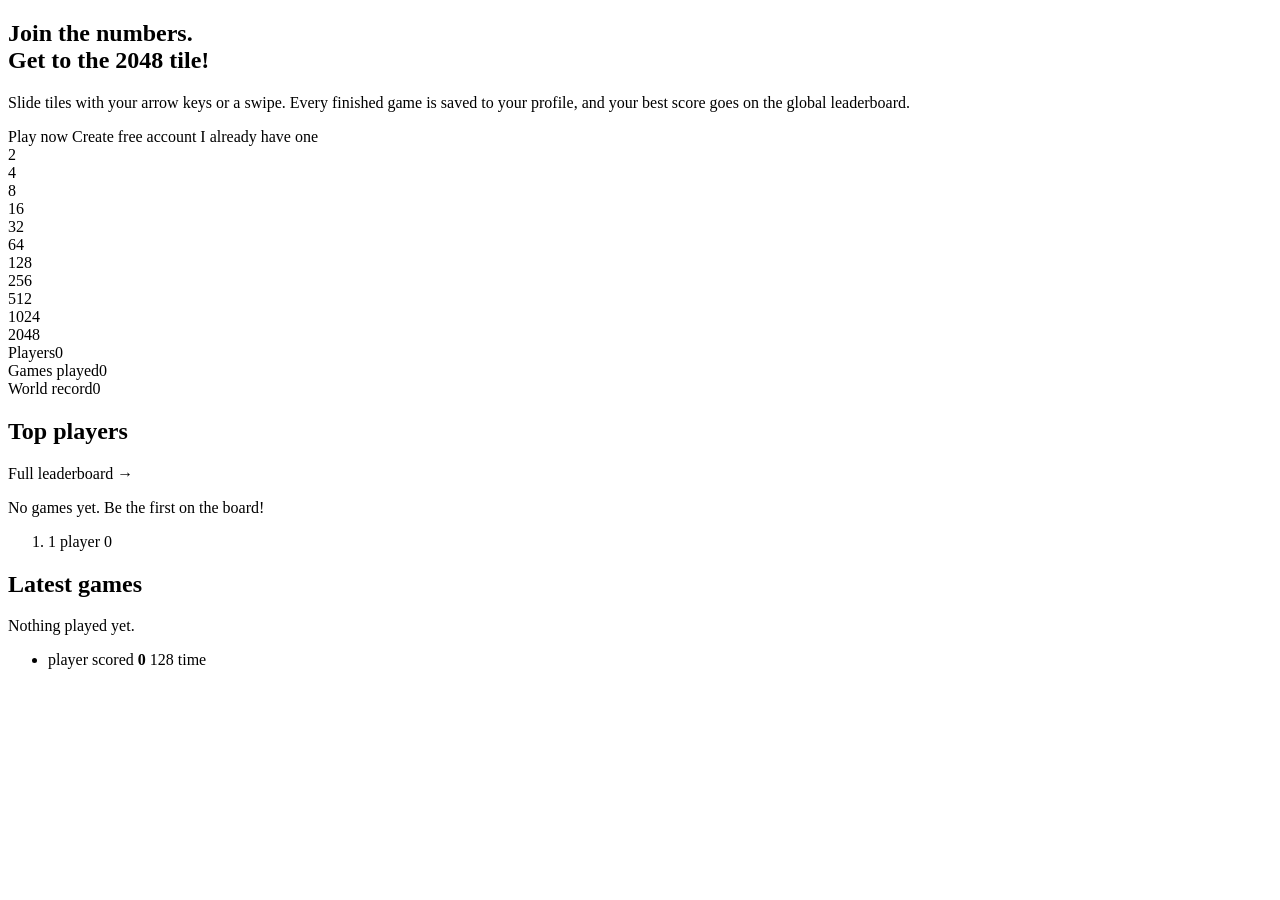
<file: src/main/resources/templates/index.html>
<!DOCTYPE html>
<html lang="en" xmlns:th="http://www.thymeleaf.org" xmlns:sec="http://www.thymeleaf.org/extras/spring-security">
<head th:replace="~{fragments/layout :: head('Home')}"></head>
<body>
<header th:replace="~{fragments/layout :: navbar}"></header>

<main class="container">
    <section class="hero">
        <div class="hero-text">
            <h1>Join the numbers.<br>Get to the <span class="accent">2048 tile!</span></h1>
            <p class="lead">Slide tiles with your arrow keys or a swipe. Every finished game is saved to your
                profile, and your best score goes on the global leaderboard.</p>
            <div class="hero-actions">
                <a sec:authorize="isAuthenticated()" class="btn btn-lg" th:href="@{/play}">Play now</a>
                <th:block sec:authorize="!isAuthenticated()">
                    <a class="btn btn-lg" th:href="@{/register}">Create free account</a>
                    <a class="btn btn-lg btn-outline" th:href="@{/login}">I already have one</a>
                </th:block>
            </div>
        </div>
        <div class="hero-board" aria-hidden="true">
            <div class="mini-tile t-2">2</div><div class="mini-tile t-4">4</div><div class="mini-tile t-8">8</div><div class="mini-tile t-16">16</div>
            <div class="mini-tile"></div><div class="mini-tile t-32">32</div><div class="mini-tile t-64">64</div><div class="mini-tile t-128">128</div>
            <div class="mini-tile t-256">256</div><div class="mini-tile"></div><div class="mini-tile t-512">512</div><div class="mini-tile t-1024">1024</div>
            <div class="mini-tile"></div><div class="mini-tile"></div><div class="mini-tile t-2048">2048</div><div class="mini-tile"></div>
        </div>
    </section>

    <section class="stat-row">
        <div class="stat-card"><span class="stat-label">Players</span><span class="stat-value" th:text="${totalPlayers}">0</span></div>
        <div class="stat-card"><span class="stat-label">Games played</span><span class="stat-value" th:text="${totalGames}">0</span></div>
        <div class="stat-card"><span class="stat-label">World record</span><span class="stat-value" th:text="${globalBest}">0</span></div>
    </section>

    <section class="grid-2">
        <div class="card">
            <div class="card-head">
                <h2>Top players</h2>
                <a th:href="@{/leaderboard}">Full leaderboard &rarr;</a>
            </div>
            <p class="muted" th:if="${#lists.isEmpty(topPlayers)}">No games yet. Be the first on the board!</p>
            <ol class="rank-list" th:unless="${#lists.isEmpty(topPlayers)}">
                <li th:each="p, it : ${topPlayers}">
                    <span class="rank-badge" th:classappend="${it.index < 3 ? 'medal-' + it.count : ''}" th:text="${it.count}">1</span>
                    <a th:href="@{/players/{u}(u=${p.username})}" th:text="${p.nameToShow}">player</a>
                    <span class="score" th:text="${p.highestScore}">0</span>
                </li>
            </ol>
        </div>
        <div class="card">
            <div class="card-head"><h2>Latest games</h2></div>
            <p class="muted" th:if="${#lists.isEmpty(recentGames)}">Nothing played yet.</p>
            <ul class="activity" th:unless="${#lists.isEmpty(recentGames)}">
                <li th:each="g : ${recentGames}">
                    <a th:href="@{/players/{u}(u=${g.user.username})}" th:text="${g.user.nameToShow}">player</a>
                    scored <strong th:text="${g.score}">0</strong>
                    <span class="tile-chip" th:classappend="'t-' + ${g.highestTile}" th:text="${g.highestTile}">128</span>
                    <span class="muted small" th:text="${#temporals.format(g.playedAt, 'dd MMM HH:mm')}">time</span>
                </li>
            </ul>
        </div>
    </section>
</main>

<footer th:replace="~{fragments/layout :: footer}"></footer>
</body>
</html>
</file>
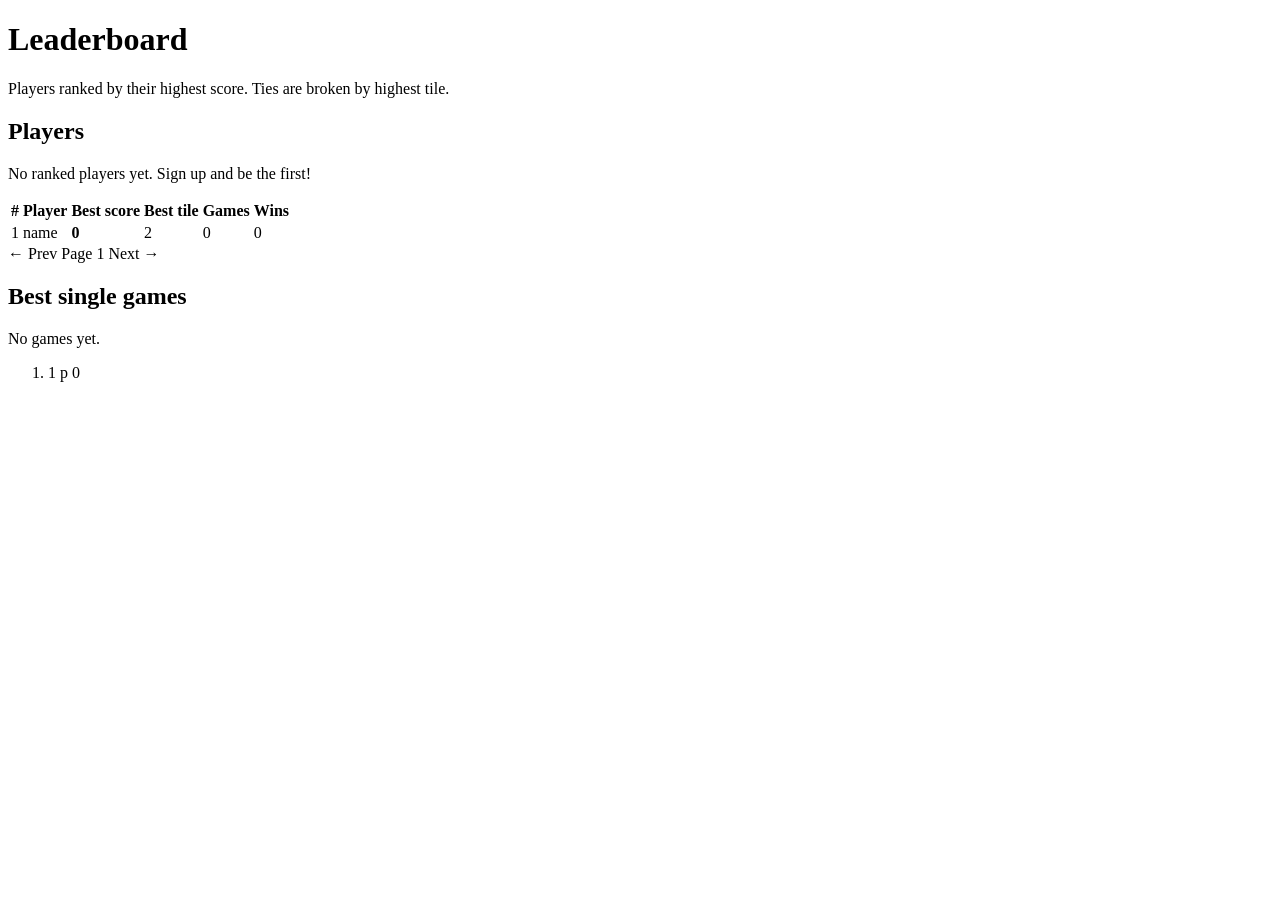
<file: src/main/resources/templates/leaderboard.html>
<!DOCTYPE html>
<html lang="en" xmlns:th="http://www.thymeleaf.org" xmlns:sec="http://www.thymeleaf.org/extras/spring-security">
<head th:replace="~{fragments/layout :: head('Leaderboard')}"></head>
<body>
<header th:replace="~{fragments/layout :: navbar}"></header>

<main class="container">
    <h1>Leaderboard</h1>
    <p class="muted">Players ranked by their highest score. Ties are broken by highest tile.</p>

    <section class="grid-2 wide-left">
        <div class="card">
            <h2>Players</h2>
            <p class="muted" th:if="${players.empty}">No ranked players yet.
                <a sec:authorize="!isAuthenticated()" th:href="@{/register}">Sign up</a> and be the first!</p>
            <div class="table-scroll" th:unless="${players.empty}">
                <table class="table">
                    <thead>
                    <tr><th>#</th><th>Player</th><th>Best score</th><th>Best tile</th><th>Games</th><th>Wins</th></tr>
                    </thead>
                    <tbody>
                    <tr th:each="p, it : ${players.content}"
                        th:with="r=${players.number * players.size + it.count}"
                        th:classappend="${#authentication != null and #authentication.name == p.username} ? 'me'">
                        <td><span class="rank-badge" th:classappend="${r <= 3 ? 'medal-' + r : ''}" th:text="${r}">1</span></td>
                        <td>
                            <a th:href="@{/players/{u}(u=${p.username})}" th:text="${p.nameToShow}">name</a>
                            <span class="muted small" th:if="${p.country}" th:text="${p.country}"></span>
                        </td>
                        <td><strong th:text="${p.highestScore}">0</strong></td>
                        <td><span class="tile-chip" th:classappend="'t-' + ${p.highestTile}" th:text="${p.highestTile}">2</span></td>
                        <td th:text="${p.gamesPlayed}">0</td>
                        <td th:text="${p.gamesWon}">0</td>
                    </tr>
                    </tbody>
                </table>
            </div>
            <nav class="pager" th:if="${players.totalPages > 1}">
                <a th:if="${players.hasPrevious()}" th:href="@{/leaderboard(page=${players.number - 1})}">&larr; Prev</a>
                <span th:text="'Page ' + ${players.number + 1} + ' of ' + ${players.totalPages}">Page 1</span>
                <a th:if="${players.hasNext()}" th:href="@{/leaderboard(page=${players.number + 1})}">Next &rarr;</a>
            </nav>
        </div>

        <div class="card">
            <h2>Best single games</h2>
            <p class="muted" th:if="${#lists.isEmpty(bestGames)}">No games yet.</p>
            <ol class="rank-list" th:unless="${#lists.isEmpty(bestGames)}">
                <li th:each="g, it : ${bestGames}">
                    <span class="rank-badge" th:text="${it.count}">1</span>
                    <a th:href="@{/players/{u}(u=${g.user.username})}" th:text="${g.user.nameToShow}">p</a>
                    <span class="score" th:text="${g.score}">0</span>
                </li>
            </ol>
        </div>
    </section>
</main>

<footer th:replace="~{fragments/layout :: footer}"></footer>
</body>
</html>
</file>
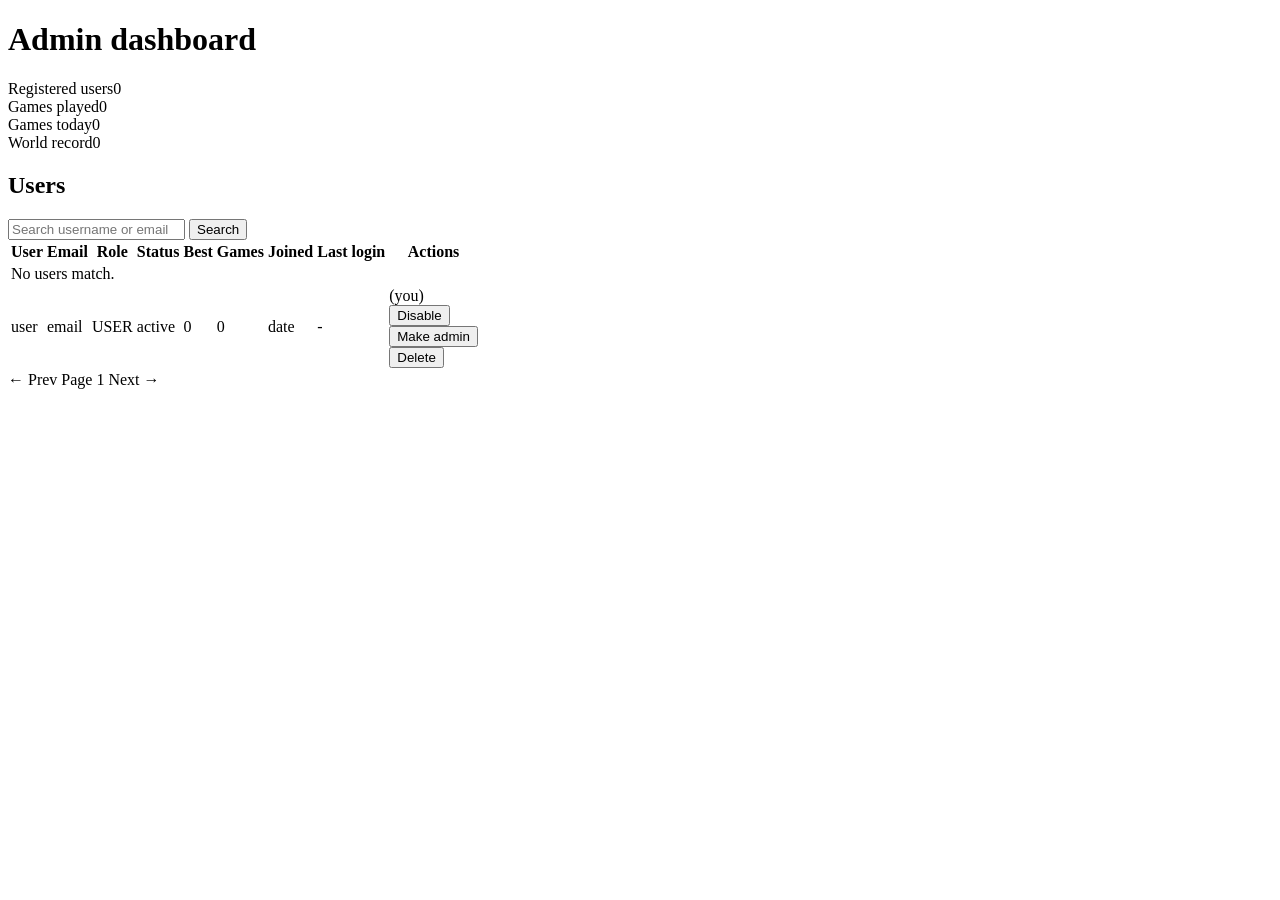
<file: src/main/resources/templates/admin/dashboard.html>
<!DOCTYPE html>
<html lang="en" xmlns:th="http://www.thymeleaf.org" xmlns:sec="http://www.thymeleaf.org/extras/spring-security">
<head th:replace="~{fragments/layout :: head('Admin')}"></head>
<body>
<header th:replace="~{fragments/layout :: navbar}"></header>

<main class="container">
    <h1>Admin dashboard</h1>
    <div th:replace="~{fragments/layout :: flash}"></div>

    <section class="stat-row">
        <div class="stat-card"><span class="stat-label">Registered users</span><span class="stat-value" th:text="${totalPlayers}">0</span></div>
        <div class="stat-card"><span class="stat-label">Games played</span><span class="stat-value" th:text="${totalGames}">0</span></div>
        <div class="stat-card"><span class="stat-label">Games today</span><span class="stat-value" th:text="${gamesToday}">0</span></div>
        <div class="stat-card"><span class="stat-label">World record</span><span class="stat-value" th:text="${globalBest}">0</span></div>
    </section>

    <div class="card">
        <div class="card-head">
            <h2>Users</h2>
            <form th:action="@{/admin}" method="get" class="search">
                <input type="search" name="q" th:value="${q}" placeholder="Search username or email">
                <button class="btn btn-sm" type="submit">Search</button>
            </form>
        </div>
        <div class="table-scroll">
            <table class="table">
                <thead>
                <tr><th>User</th><th>Email</th><th>Role</th><th>Status</th><th>Best</th><th>Games</th><th>Joined</th><th>Last login</th><th>Actions</th></tr>
                </thead>
                <tbody>
                <tr th:if="${users.empty}"><td colspan="9" class="muted">No users match.</td></tr>
                <tr th:each="u : ${users.content}" th:with="self=${#authentication.name == u.username}">
                    <td><a th:href="@{/players/{n}(n=${u.username})}" th:text="${u.username}">user</a></td>
                    <td th:text="${u.email}">email</td>
                    <td><span class="badge" th:classappend="${u.admin} ? 'gold'" th:text="${u.role}">USER</span></td>
                    <td><span class="badge" th:classappend="${u.enabled} ? 'win' : 'danger'" th:text="${u.enabled} ? 'active' : 'disabled'">active</span></td>
                    <td th:text="${u.highestScore}">0</td>
                    <td th:text="${u.gamesPlayed}">0</td>
                    <td class="small" th:text="${#temporals.format(u.createdAt, 'dd MMM yyyy')}">date</td>
                    <td class="small" th:text="${u.lastLoginAt != null ? #temporals.format(u.lastLoginAt, 'dd MMM HH:mm') : 'never'}">-</td>
                    <td class="actions">
                        <span class="muted small" th:if="${self}">(you)</span>
                        <th:block th:unless="${self}">
                            <form th:action="@{/admin/users/{id}/toggle(id=${u.id})}" method="post">
                                <button class="btn btn-sm btn-outline" type="submit" th:text="${u.enabled} ? 'Disable' : 'Enable'">Disable</button>
                            </form>
                            <form th:action="@{/admin/users/{id}/role(id=${u.id})}" method="post">
                                <input type="hidden" name="role" th:value="${u.admin} ? 'USER' : 'ADMIN'">
                                <button class="btn btn-sm btn-outline" type="submit" th:text="${u.admin} ? 'Make user' : 'Make admin'">Make admin</button>
                            </form>
                            <form th:action="@{/admin/users/{id}/delete(id=${u.id})}" method="post"
                                  onsubmit="return confirm('Delete this user and all of their games? This cannot be undone.');">
                                <button class="btn btn-sm btn-danger" type="submit">Delete</button>
                            </form>
                        </th:block>
                    </td>
                </tr>
                </tbody>
            </table>
        </div>
        <nav class="pager" th:if="${users.totalPages > 1}">
            <a th:if="${users.hasPrevious()}" th:href="@{/admin(page=${users.number - 1},q=${q})}">&larr; Prev</a>
            <span th:text="'Page ' + ${users.number + 1} + ' of ' + ${users.totalPages}">Page 1</span>
            <a th:if="${users.hasNext()}" th:href="@{/admin(page=${users.number + 1},q=${q})}">Next &rarr;</a>
        </nav>
    </div>
</main>

<footer th:replace="~{fragments/layout :: footer}"></footer>
</body>
</html>
</file>
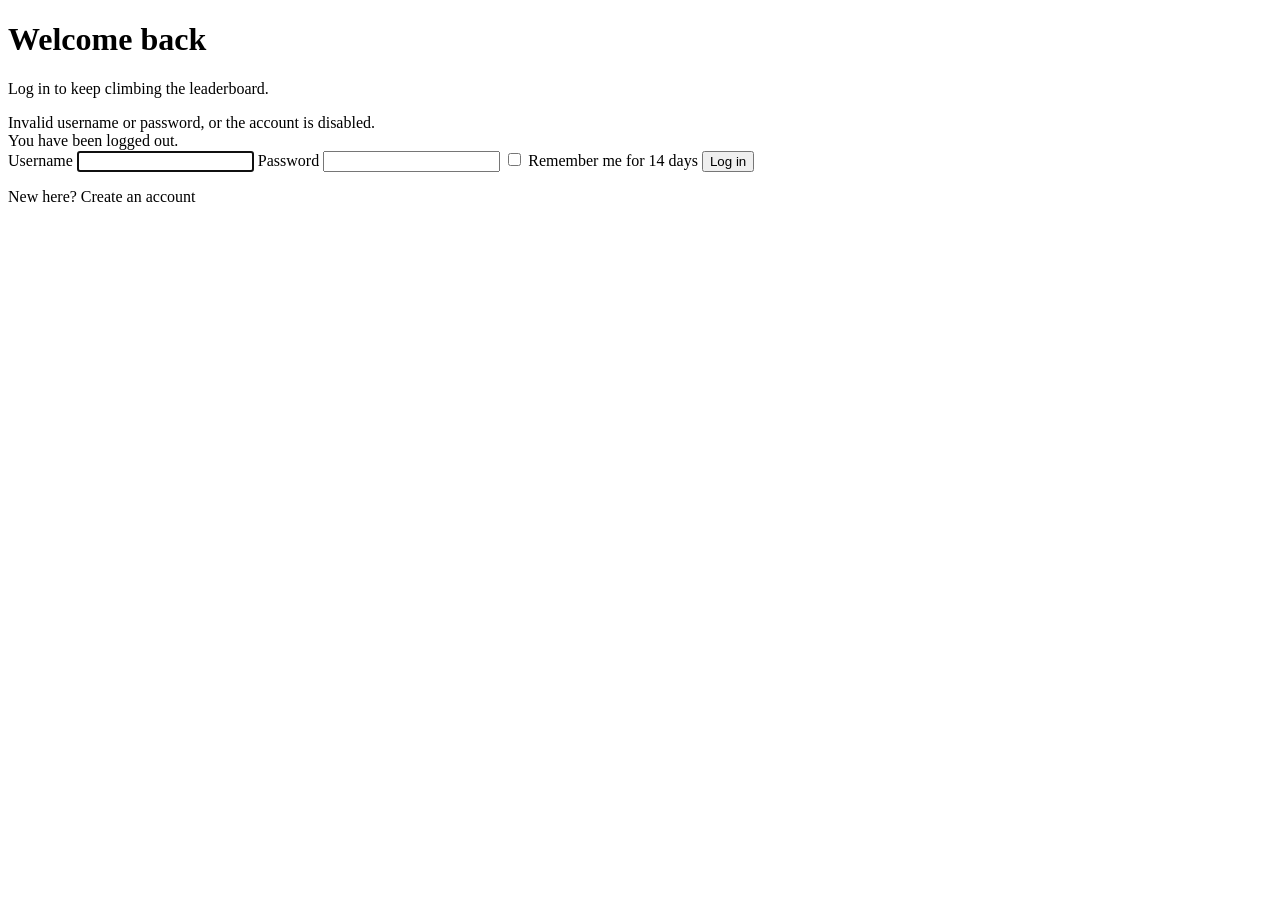
<file: src/main/resources/templates/auth/login.html>
<!DOCTYPE html>
<html lang="en" xmlns:th="http://www.thymeleaf.org">
<head th:replace="~{fragments/layout :: head('Log in')}"></head>
<body>
<header th:replace="~{fragments/layout :: navbar}"></header>

<main class="container narrow">
    <div class="card auth-card">
        <h1>Welcome back</h1>
        <p class="muted">Log in to keep climbing the leaderboard.</p>

        <div th:replace="~{fragments/layout :: flash}"></div>
        <div class="alert alert-error" th:if="${param.error}">Invalid username or password, or the account is disabled.</div>
        <div class="alert alert-success" th:if="${param.logout}">You have been logged out.</div>

        <form th:action="@{/login}" method="post" class="form">
            <label for="username">Username</label>
            <input id="username" name="username" type="text" required autofocus autocomplete="username"
                   th:value="${username}">

            <label for="password">Password</label>
            <input id="password" name="password" type="password" required autocomplete="current-password">

            <label class="checkbox"><input type="checkbox" name="remember-me"> Remember me for 14 days</label>

            <button type="submit" class="btn btn-block">Log in</button>
        </form>
        <p class="switch">New here? <a th:href="@{/register}">Create an account</a></p>
    </div>
</main>

<footer th:replace="~{fragments/layout :: footer}"></footer>
</body>
</html>
</file>
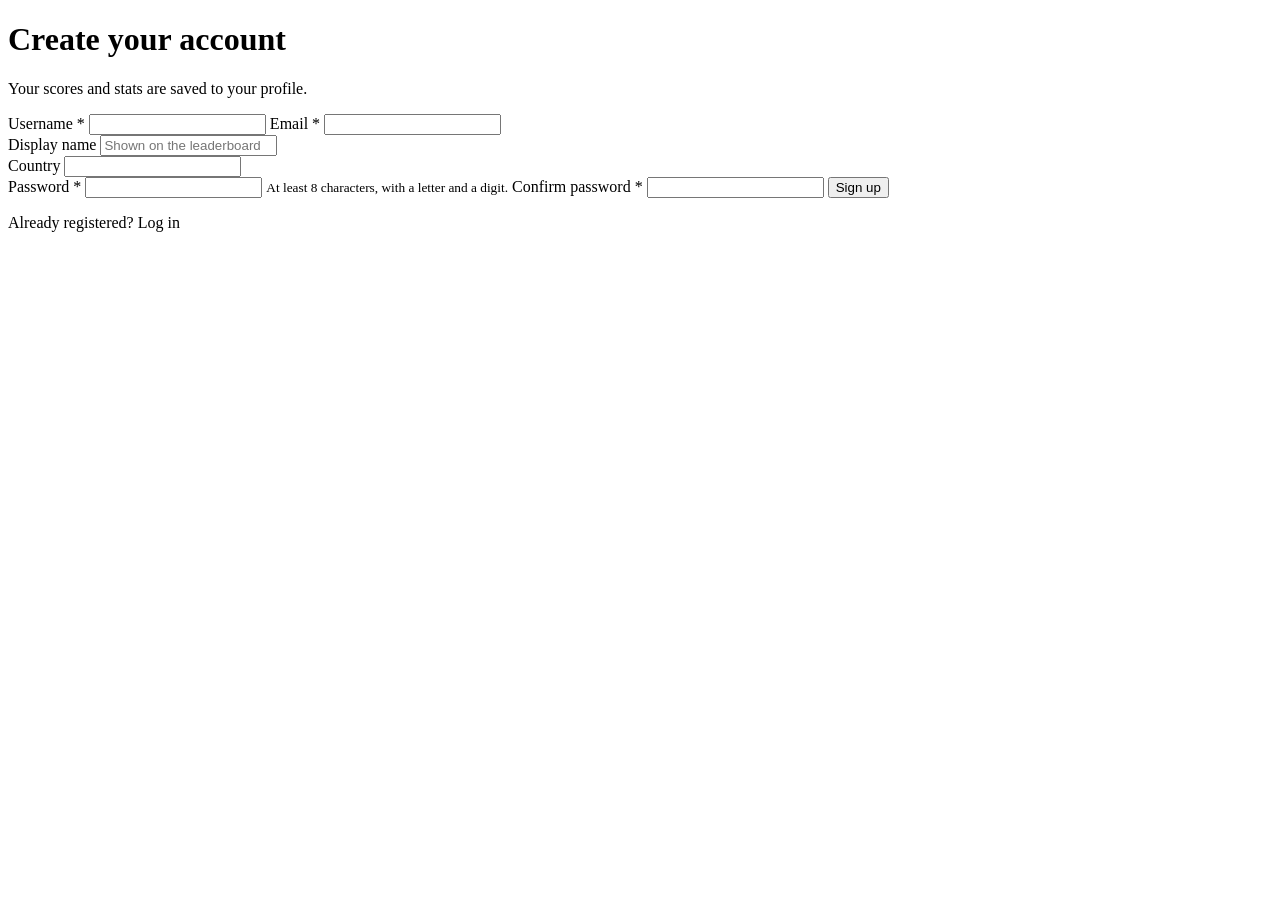
<file: src/main/resources/templates/auth/register.html>
<!DOCTYPE html>
<html lang="en" xmlns:th="http://www.thymeleaf.org">
<head th:replace="~{fragments/layout :: head('Sign up')}"></head>
<body>
<header th:replace="~{fragments/layout :: navbar}"></header>

<main class="container narrow">
    <div class="card auth-card">
        <h1>Create your account</h1>
        <p class="muted">Your scores and stats are saved to your profile.</p>

        <form th:action="@{/register}" th:object="${form}" method="post" class="form" novalidate>
            <label for="username">Username *</label>
            <input id="username" type="text" th:field="*{username}" autocomplete="username" required
                   th:classappend="${#fields.hasErrors('username')} ? 'invalid'">
            <small class="field-error" th:if="${#fields.hasErrors('username')}" th:errors="*{username}"></small>

            <label for="email">Email *</label>
            <input id="email" type="email" th:field="*{email}" autocomplete="email" required
                   th:classappend="${#fields.hasErrors('email')} ? 'invalid'">
            <small class="field-error" th:if="${#fields.hasErrors('email')}" th:errors="*{email}"></small>

            <div class="form-row">
                <div>
                    <label for="displayName">Display name</label>
                    <input id="displayName" type="text" th:field="*{displayName}" placeholder="Shown on the leaderboard">
                    <small class="field-error" th:if="${#fields.hasErrors('displayName')}" th:errors="*{displayName}"></small>
                </div>
                <div>
                    <label for="country">Country</label>
                    <input id="country" type="text" th:field="*{country}">
                </div>
            </div>

            <label for="password">Password *</label>
            <input id="password" type="password" th:field="*{password}" autocomplete="new-password" required
                   th:classappend="${#fields.hasErrors('password')} ? 'invalid'">
            <small class="hint" th:unless="${#fields.hasErrors('password')}">At least 8 characters, with a letter and a digit.</small>
            <small class="field-error" th:if="${#fields.hasErrors('password')}" th:errors="*{password}"></small>

            <label for="confirmPassword">Confirm password *</label>
            <input id="confirmPassword" type="password" th:field="*{confirmPassword}" autocomplete="new-password" required
                   th:classappend="${#fields.hasErrors('confirmPassword')} ? 'invalid'">
            <small class="field-error" th:if="${#fields.hasErrors('confirmPassword')}" th:errors="*{confirmPassword}"></small>

            <button type="submit" class="btn btn-block">Sign up</button>
        </form>
        <p class="switch">Already registered? <a th:href="@{/login}">Log in</a></p>
    </div>
</main>

<footer th:replace="~{fragments/layout :: footer}"></footer>
</body>
</html>
</file>
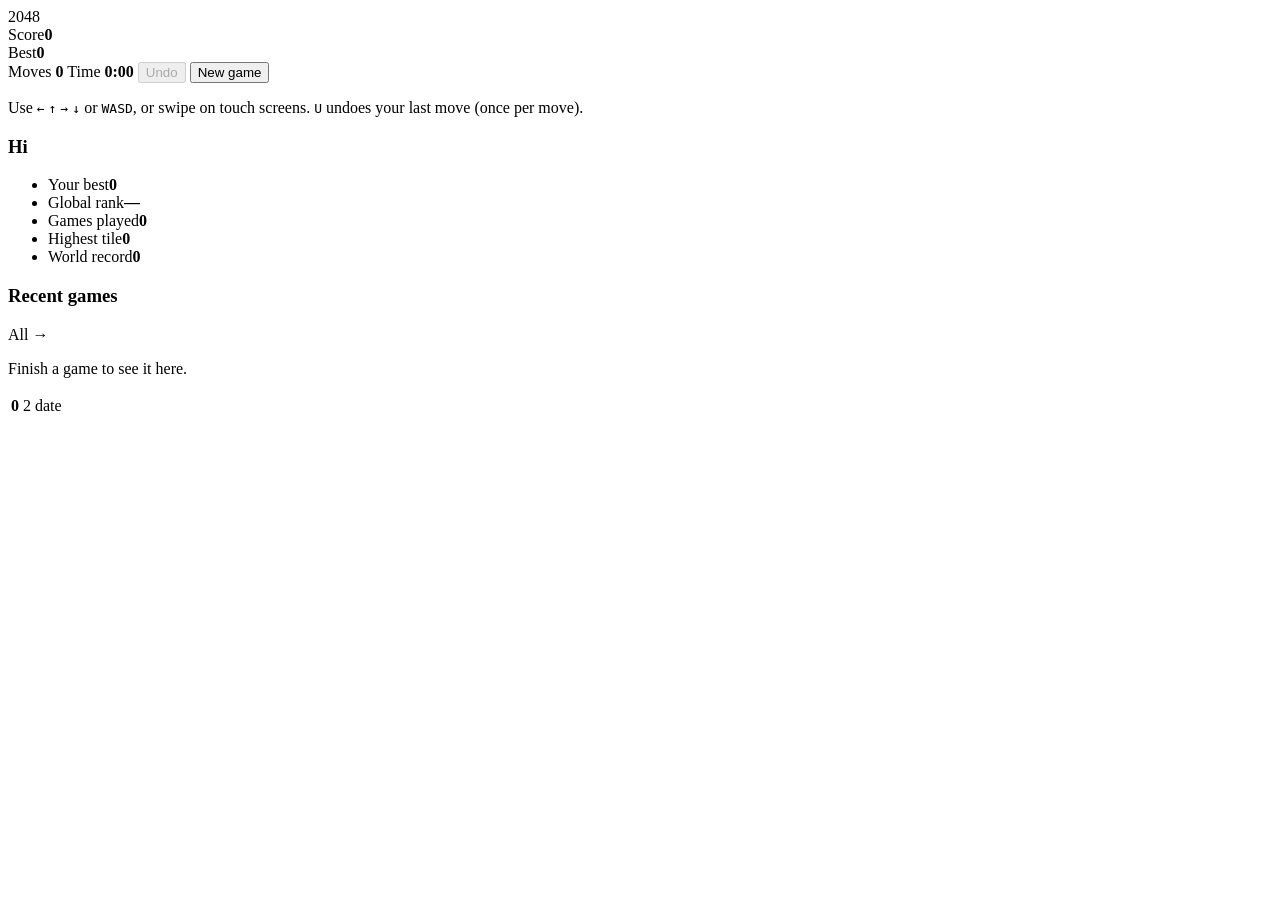
<file: src/main/resources/templates/game/play.html>
<!DOCTYPE html>
<html lang="en" xmlns:th="http://www.thymeleaf.org">
<head th:replace="~{fragments/layout :: head('Play')}"></head>
<body>
<header th:replace="~{fragments/layout :: navbar}"></header>

<main class="container play-layout">
    <section id="game" class="game"
             th:data-username="${user.username}"
             th:data-best="${user.highestScore}"
             th:data-submit-url="@{/api/scores}">
        <div class="game-header">
            <div class="title-tile">2048</div>
            <div class="scores">
                <div class="score-box"><span>Score</span><strong id="score">0</strong></div>
                <div class="score-box"><span>Best</span><strong id="best" th:text="${user.highestScore}">0</strong></div>
            </div>
        </div>
        <div class="game-sub">
            <span>Moves <strong id="moves">0</strong></span>
            <span>Time <strong id="time">0:00</strong></span>
            <button id="undo" class="btn btn-sm btn-outline" type="button" disabled
                    title="Take back your last move (U). One undo per move.">Undo</button>
            <button id="new-game" class="btn btn-sm" type="button"
                    title="Saves the current game (if you made any moves) and starts a new one">New game</button>
        </div>

        <div class="board-wrap">
            <div id="board" class="board" aria-label="2048 board" tabindex="0"></div>
            <div id="overlay" class="overlay" hidden>
                <h2 id="overlay-title">Game over!</h2>
                <p id="overlay-message"></p>
                <div class="overlay-actions">
                    <button id="keep-playing" class="btn btn-outline" type="button" hidden>Keep going</button>
                    <button id="save-score" class="btn btn-outline" type="button" hidden>Save score</button>
                    <button id="try-again" class="btn" type="button">Play again</button>
                </div>
            </div>
        </div>
        <p class="muted small center">Use <kbd>&larr;</kbd> <kbd>&uarr;</kbd> <kbd>&rarr;</kbd> <kbd>&darr;</kbd>
            or <kbd>W</kbd><kbd>A</kbd><kbd>S</kbd><kbd>D</kbd>, or swipe on touch screens.
            <kbd>U</kbd> undoes your last move (once per move).</p>
    </section>

    <aside class="side">
        <div class="card">
            <h3 th:text="'Hi, ' + ${user.nameToShow}">Hi</h3>
            <ul class="kv">
                <li><span>Your best</span><strong id="side-best" th:text="${user.highestScore}">0</strong></li>
                <li><span>Global rank</span><strong id="side-rank" th:text="${rank != null ? '#' + rank : '—'}">—</strong></li>
                <li><span>Games played</span><strong id="side-games" th:text="${user.gamesPlayed}">0</strong></li>
                <li><span>Highest tile</span><strong th:text="${user.highestTile}">0</strong></li>
                <li><span>World record</span><strong th:text="${globalBest}">0</strong></li>
            </ul>
        </div>
        <div class="card">
            <div class="card-head"><h3>Recent games</h3><a th:href="@{/profile}">All &rarr;</a></div>
            <p class="muted small" th:if="${#lists.isEmpty(recentGames)}">Finish a game to see it here.</p>
            <table class="table compact" th:unless="${#lists.isEmpty(recentGames)}">
                <tr th:each="g : ${recentGames}">
                    <td><strong th:text="${g.score}">0</strong></td>
                    <td><span class="tile-chip" th:classappend="'t-' + ${g.highestTile}" th:text="${g.highestTile}">2</span></td>
                    <td class="muted small" th:text="${#temporals.format(g.playedAt, 'dd MMM HH:mm')}">date</td>
                </tr>
            </table>
        </div>
    </aside>
</main>

<footer th:replace="~{fragments/layout :: footer}"></footer>
<script th:src="@{/js/game.js}"></script>
</body>
</html>
</file>
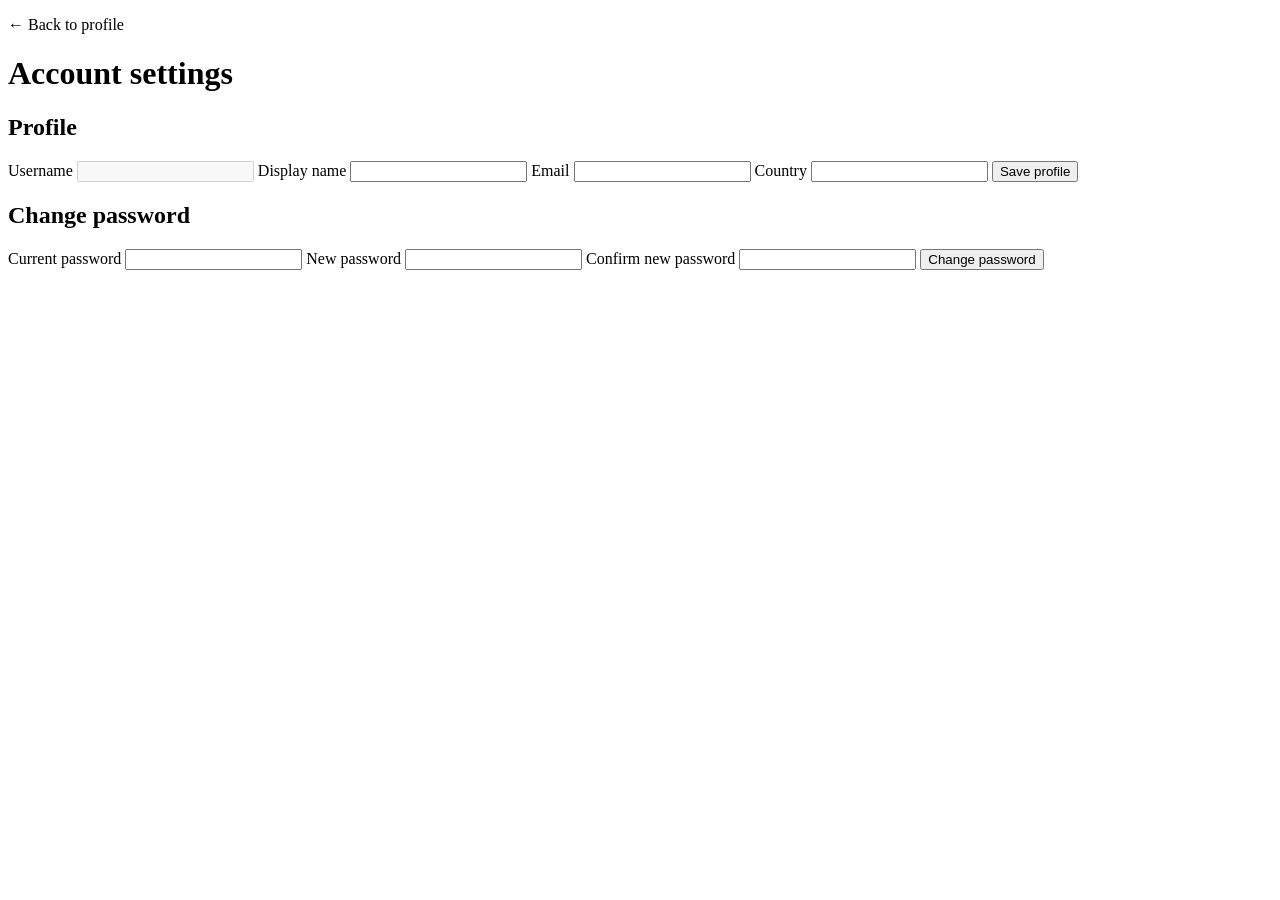
<file: src/main/resources/templates/profile/edit.html>
<!DOCTYPE html>
<html lang="en" xmlns:th="http://www.thymeleaf.org">
<head th:replace="~{fragments/layout :: head('Edit profile')}"></head>
<body>
<header th:replace="~{fragments/layout :: navbar}"></header>

<main class="container narrow-2">
    <p><a th:href="@{/profile}">&larr; Back to profile</a></p>
    <h1>Account settings</h1>
    <div th:replace="~{fragments/layout :: flash}"></div>

    <div class="grid-2">
        <div class="card">
            <h2>Profile</h2>
            <form th:action="@{/profile/edit}" th:object="${profileForm}" method="post" class="form" novalidate>
                <label>Username</label>
                <input type="text" th:value="${player.username}" disabled>

                <label for="displayName">Display name</label>
                <input id="displayName" type="text" th:field="*{displayName}">
                <small class="field-error" th:if="${#fields.hasErrors('displayName')}" th:errors="*{displayName}"></small>

                <label for="email">Email</label>
                <input id="email" type="email" th:field="*{email}" th:classappend="${#fields.hasErrors('email')} ? 'invalid'">
                <small class="field-error" th:if="${#fields.hasErrors('email')}" th:errors="*{email}"></small>

                <label for="country">Country</label>
                <input id="country" type="text" th:field="*{country}">

                <button type="submit" class="btn">Save profile</button>
            </form>
        </div>

        <div class="card">
            <h2>Change password</h2>
            <form th:action="@{/profile/password}" th:object="${passwordForm}" method="post" class="form" novalidate>
                <label for="currentPassword">Current password</label>
                <input id="currentPassword" type="password" th:field="*{currentPassword}" autocomplete="current-password"
                       th:classappend="${#fields.hasErrors('currentPassword')} ? 'invalid'">
                <small class="field-error" th:if="${#fields.hasErrors('currentPassword')}" th:errors="*{currentPassword}"></small>

                <label for="newPassword">New password</label>
                <input id="newPassword" type="password" th:field="*{newPassword}" autocomplete="new-password"
                       th:classappend="${#fields.hasErrors('newPassword')} ? 'invalid'">
                <small class="field-error" th:if="${#fields.hasErrors('newPassword')}" th:errors="*{newPassword}"></small>

                <label for="confirmPassword">Confirm new password</label>
                <input id="confirmPassword" type="password" th:field="*{confirmPassword}" autocomplete="new-password"
                       th:classappend="${#fields.hasErrors('confirmPassword')} ? 'invalid'">
                <small class="field-error" th:if="${#fields.hasErrors('confirmPassword')}" th:errors="*{confirmPassword}"></small>

                <button type="submit" class="btn">Change password</button>
            </form>
        </div>
    </div>
</main>

<footer th:replace="~{fragments/layout :: footer}"></footer>
</body>
</html>
</file>
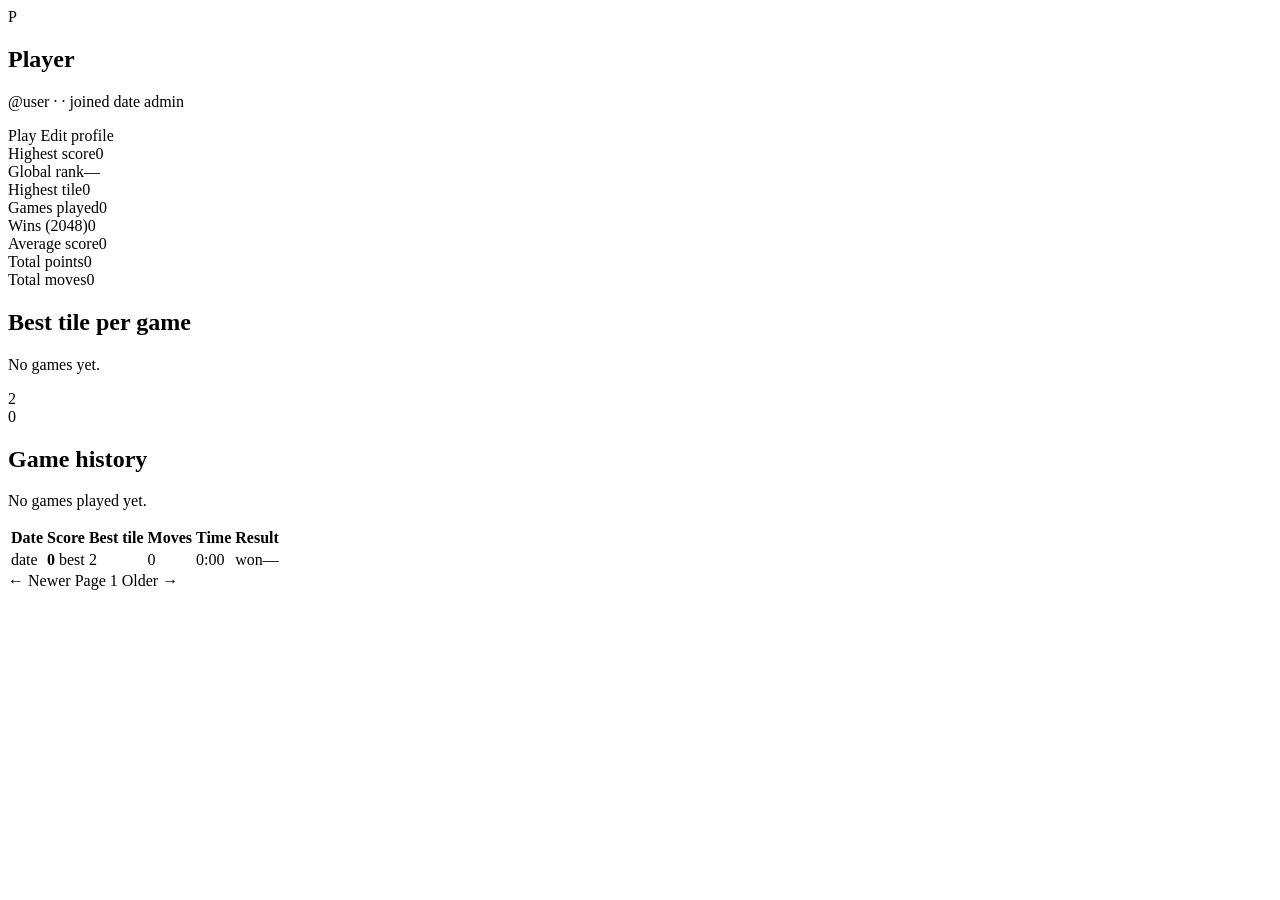
<file: src/main/resources/templates/profile/view.html>
<!DOCTYPE html>
<html lang="en" xmlns:th="http://www.thymeleaf.org">
<head th:replace="~{fragments/layout :: head(${player.nameToShow})}"></head>
<body>
<header th:replace="~{fragments/layout :: navbar}"></header>

<main class="container">
    <section class="profile-head">
        <div class="avatar" th:text="${#strings.toUpperCase(#strings.substring(player.nameToShow, 0, 1))}">P</div>
        <div>
            <h1 th:text="${player.nameToShow}">Player</h1>
            <p class="muted">
                @<span th:text="${player.username}">user</span>
                <th:block th:if="${player.country}"> &middot; <span th:text="${player.country}"></span></th:block>
                &middot; joined <span th:text="${#temporals.format(player.createdAt, 'dd MMM yyyy')}">date</span>
                <span class="badge" th:if="${player.admin}">admin</span>
            </p>
        </div>
        <div class="profile-actions" th:if="${owner}">
            <a class="btn" th:href="@{/play}">Play</a>
            <a class="btn btn-outline" th:href="@{/profile/edit}">Edit profile</a>
        </div>
    </section>

    <section class="stat-row">
        <div class="stat-card highlight"><span class="stat-label">Highest score</span><span class="stat-value" th:text="${stats.highestScore}">0</span></div>
        <div class="stat-card"><span class="stat-label">Global rank</span><span class="stat-value" th:text="${stats.rank != null ? '#' + stats.rank : '—'}">—</span></div>
        <div class="stat-card"><span class="stat-label">Highest tile</span><span class="stat-value" th:text="${stats.highestTile}">0</span></div>
        <div class="stat-card"><span class="stat-label">Games played</span><span class="stat-value" th:text="${stats.gamesPlayed}">0</span></div>
        <div class="stat-card"><span class="stat-label">Wins (2048)</span><span class="stat-value" th:text="${stats.gamesWon} + ' · ' + ${stats.winRate} + '%'">0</span></div>
        <div class="stat-card"><span class="stat-label">Average score</span><span class="stat-value" th:text="${stats.averageScore}">0</span></div>
        <div class="stat-card"><span class="stat-label">Total points</span><span class="stat-value" th:text="${stats.totalScore}">0</span></div>
        <div class="stat-card"><span class="stat-label">Total moves</span><span class="stat-value" th:text="${stats.totalMoves}">0</span></div>
    </section>

    <section class="grid-2 wide-right">
        <div class="card">
            <h2>Best tile per game</h2>
            <p class="muted" th:if="${#lists.isEmpty(stats.tileDistribution)}">No games yet.</p>
            <div class="bars" th:unless="${#lists.isEmpty(stats.tileDistribution)}">
                <div class="bar-row" th:each="t : ${stats.tileDistribution}">
                    <span class="tile-chip" th:classappend="'t-' + ${t.tile}" th:text="${t.tile}">2</span>
                    <div class="bar"><div class="bar-fill" th:style="'width:' + ${t.games * 100 / stats.maxTileCount} + '%'"></div></div>
                    <span class="bar-count" th:text="${t.games}">0</span>
                </div>
            </div>
        </div>

        <div class="card">
            <h2>Game history</h2>
            <p class="muted" th:if="${history.empty}">No games played yet.</p>
            <div class="table-scroll" th:unless="${history.empty}">
                <table class="table">
                    <thead><tr><th>Date</th><th>Score</th><th>Best tile</th><th>Moves</th><th>Time</th><th>Result</th></tr></thead>
                    <tbody>
                    <tr th:each="g : ${history.content}">
                        <td th:text="${#temporals.format(g.playedAt, 'dd MMM yyyy HH:mm')}">date</td>
                        <td><strong th:text="${g.score}">0</strong>
                            <span class="badge gold" th:if="${g.score == player.highestScore and g.score > 0}">best</span></td>
                        <td><span class="tile-chip" th:classappend="'t-' + ${g.highestTile}" th:text="${g.highestTile}">2</span></td>
                        <td th:text="${g.moves}">0</td>
                        <td th:text="${g.durationFormatted}">0:00</td>
                        <td><span th:if="${g.won}" class="badge win">won</span><span th:unless="${g.won}" class="muted">—</span></td>
                    </tr>
                    </tbody>
                </table>
            </div>
            <nav class="pager" th:if="${history.totalPages > 1}">
                <a th:if="${history.hasPrevious()}" th:href="@{${baseUrl}(page=${history.number - 1})}">&larr; Newer</a>
                <span th:text="'Page ' + ${history.number + 1} + ' of ' + ${history.totalPages}">Page 1</span>
                <a th:if="${history.hasNext()}" th:href="@{${baseUrl}(page=${history.number + 1})}">Older &rarr;</a>
            </nav>
        </div>
    </section>
</main>

<footer th:replace="~{fragments/layout :: footer}"></footer>
</body>
</html>
</file>
